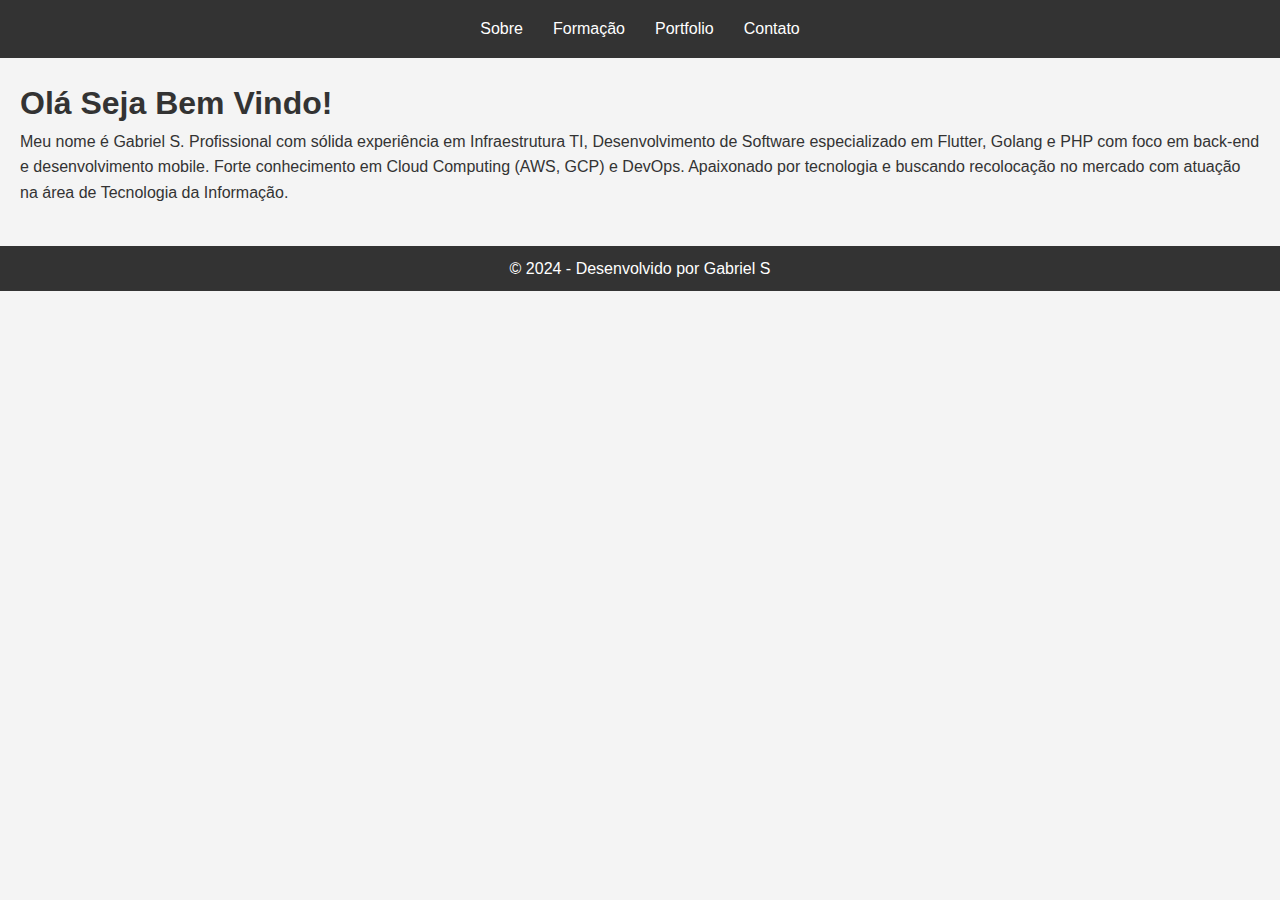
<file: index.html>
<!DOCTYPE html>
<html lang="pt-BR">
<head>
    <meta charset="UTF-8">
    <meta name="viewport" content="width=device-width, initial-scale=1.0">
    <title>Meu Portfolio</title>
    <link rel="stylesheet" href="style.css">
</head>
<body>
    <header>
        <nav>
            <ul>
                <li><a href="index.html">Sobre</a></li>
                <li><a href="formacao.html">Formação</a></li>
                <li><a href="portfolio.html">Portfolio</a></li>
                <li><a href="contato.html">Contato</a></li>
            </ul>
        </nav>
    </header>
    <main>
        <section>
            <h1>Olá Seja Bem Vindo!</h1>
            <p>Meu nome é Gabriel S. Profissional com sólida experiência em Infraestrutura TI, Desenvolvimento de Software
                especializado em Flutter, Golang e PHP com foco em back-end e desenvolvimento mobile. Forte
                conhecimento em Cloud Computing (AWS, GCP) e DevOps. Apaixonado por tecnologia e
                buscando recolocação no mercado com atuação na área de Tecnologia da Informação. </p>
        </section>
    </main>
    <footer>
        <p>&copy; 2024 - Desenvolvido por Gabriel S</p>
    </footer>
</body>
</html>
</file>
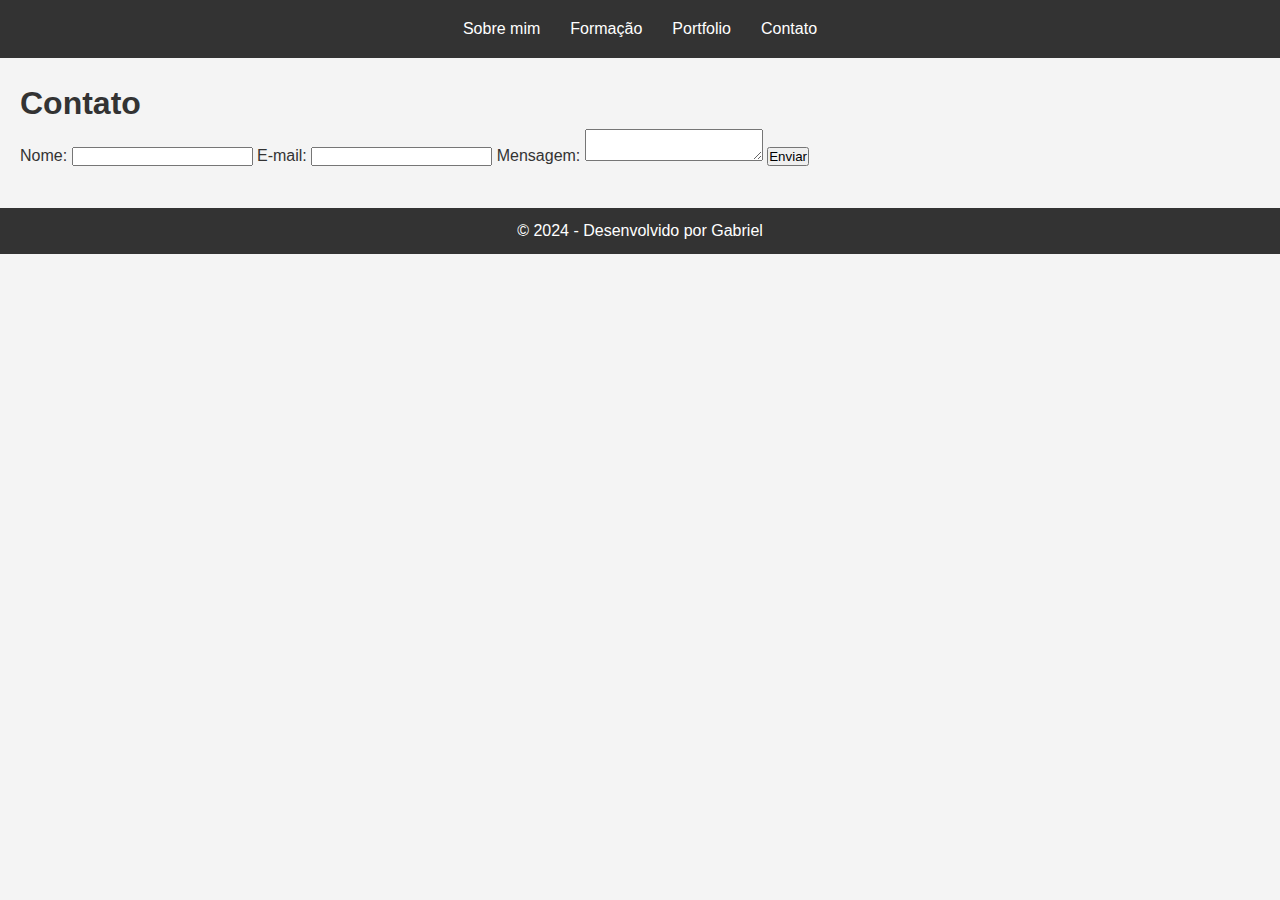
<file: contato.html>
<!DOCTYPE html>
<html lang="pt-BR">
<head>
    <meta charset="UTF-8">
    <meta name="viewport" content="width=device-width, initial-scale=1.0">
    <title>Contato</title>
    <link rel="stylesheet" href="style.css">
</head>
<body>
    <header>
        <nav>
            <ul>
                <li><a href="index.html">Sobre mim</a></li>
                <li><a href="formacao.html">Formação</a></li>
                <li><a href="portfolio.html">Portfolio</a></li>
                <li><a href="contato.html">Contato</a></li>
            </ul>
        </nav>
    </header>
    <main>
        <section>
            <h1>Contato</h1>
            <form action="#" method="POST">
                <label for="nome">Nome:</label>
                <input type="text" id="nome" name="nome" required>
                
                <label for="email">E-mail:</label>
                <input type="email" id="email" name="email" required>
                
                <label for="mensagem">Mensagem:</label>
                <textarea id="mensagem" name="mensagem" required></textarea>
                
                <button type="submit">Enviar</button>
            </form>
        </section>
    </main>
    <footer>
        <p>&copy; 2024 - Desenvolvido por Gabriel</p>
    </footer>
</body>
</html>
</file>
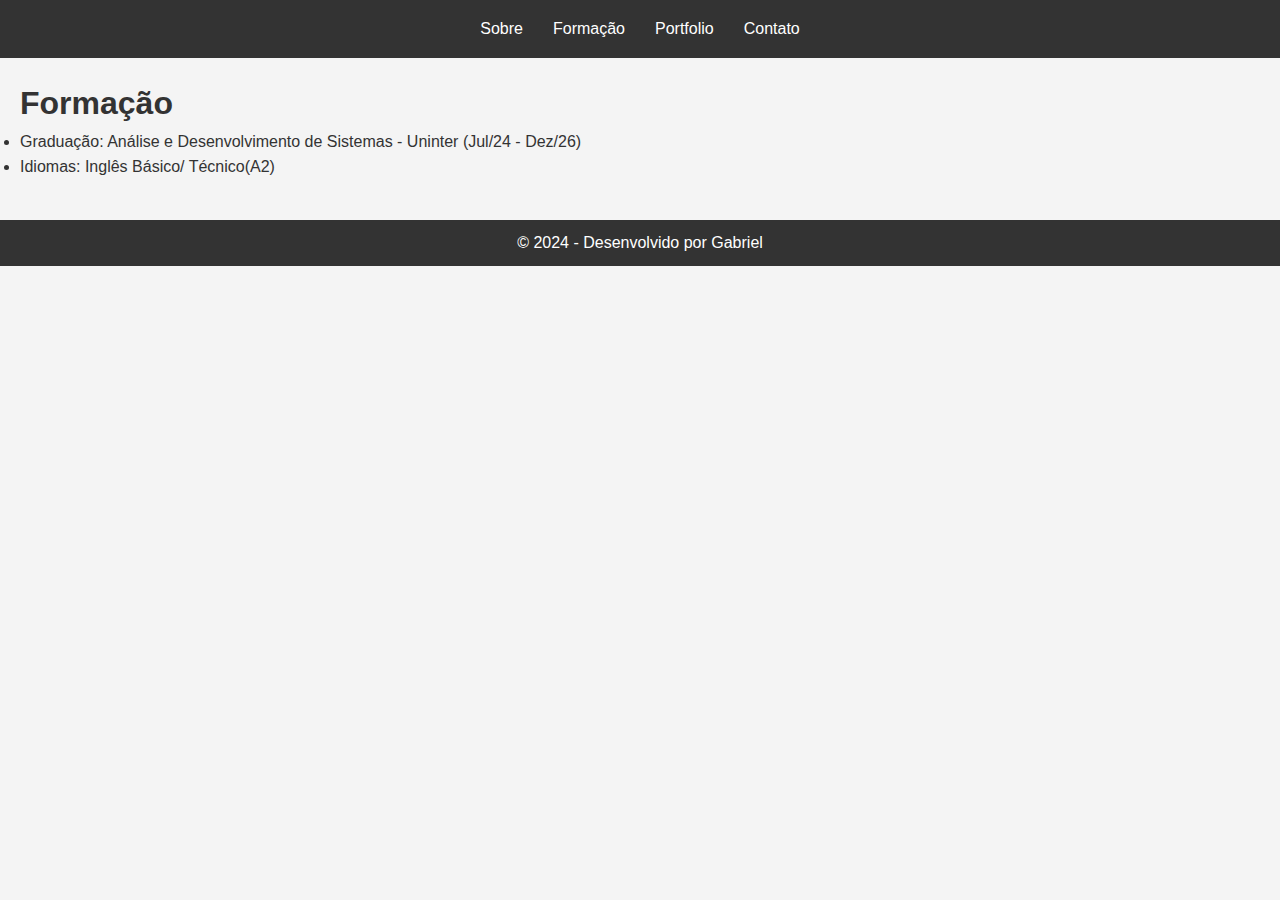
<file: formacao.html>
<!DOCTYPE html>
<html lang="pt-BR">
<head>
    <meta charset="UTF-8">
    <meta name="viewport" content="width=device-width, initial-scale=1.0">
    <title>Formação</title>
    <link rel="stylesheet" href="style.css">
</head>
<body>
    <header>
        <nav>
            <ul>
                <li><a href="index.html">Sobre</a></li>
                <li><a href="formacao.html">Formação</a></li>
                <li><a href="portfolio.html">Portfolio</a></li>
                <li><a href="contato.html">Contato</a></li>
            </ul>
        </nav>
    </header>
    <main>
        <section>
            <h1>Formação</h1>
            <ul>
                <li>Graduação: Análise e Desenvolvimento de Sistemas - Uninter (Jul/24 - Dez/26)</li>
                <li>Idiomas: Inglês Básico/ Técnico(A2) </li>
            </ul>
        </section>
    </main>
    <footer>
        <p>&copy; 2024 - Desenvolvido por Gabriel</p>
    </footer>
</body>
</html>
</file>
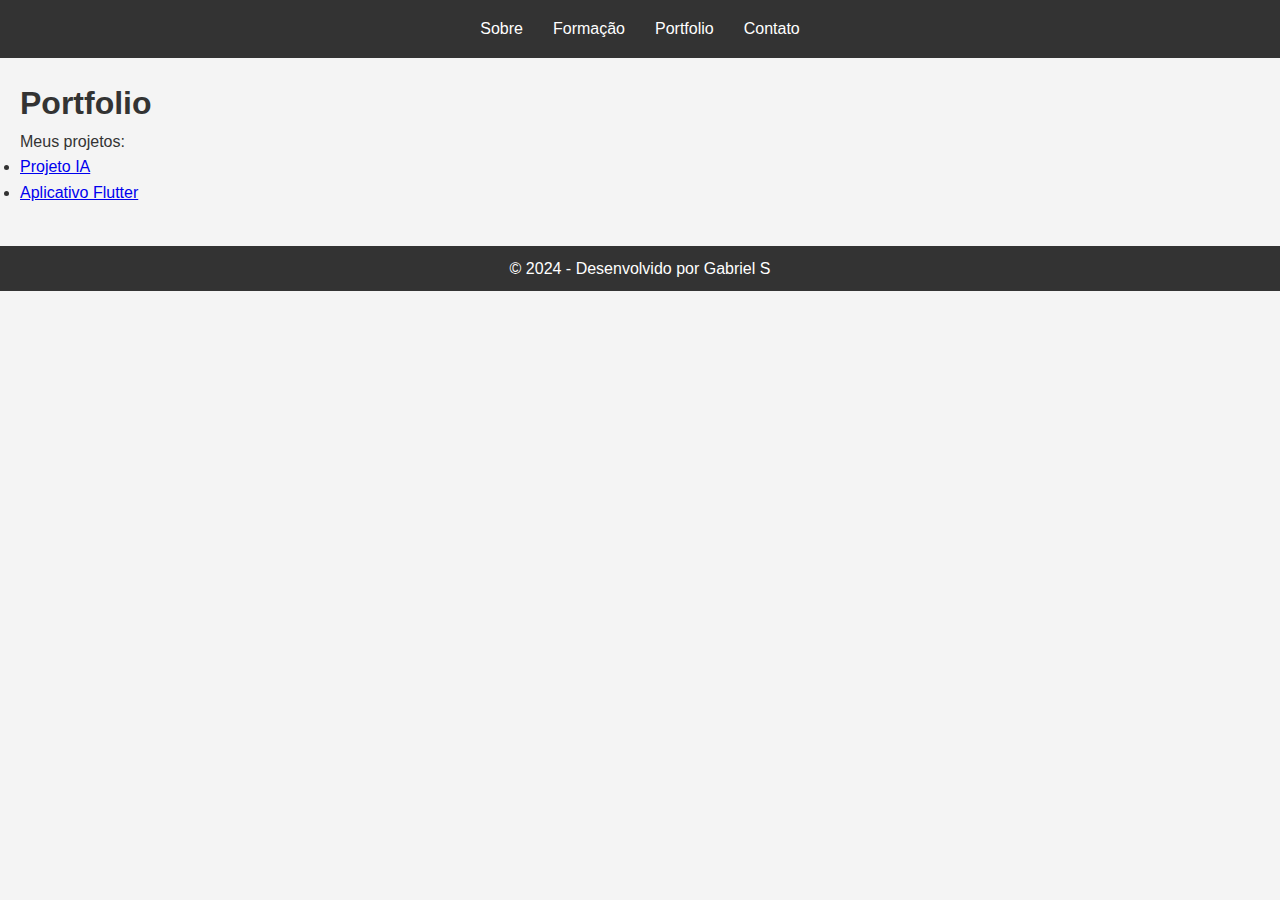
<file: portfolio.html>
<!DOCTYPE html>
<html lang="pt-BR">
<head>
    <meta charset="UTF-8">
    <meta name="viewport" content="width=device-width, initial-scale=1.0">
    <title>Portfolio</title>
    <link rel="stylesheet" href="style.css">
</head>
<body>
    <header>
        <nav>
            <ul>
                <li><a href="index.html">Sobre</a></li>
                <li><a href="formacao.html">Formação</a></li>
                <li><a href="portfolio.html">Portfolio</a></li>
                <li><a href="contato.html">Contato</a></li>
            </ul>
        </nav>
    </header>
    <main>
        <section>
            <h1>Portfolio</h1>
            <p>Meus projetos:</p>
            <ul>
                <li><a href="https://github.com/gabrielsousaborges/projetoIA-ebook-podcast" target="_blank">Projeto IA</a></li>
                <li><a href="https://github.com/gabrielsousaborges/listmobx" target="_blank">Aplicativo Flutter</a></li>
            </ul>
        </section>
    </main>
    <footer>
        <p>&copy; 2024 - Desenvolvido por Gabriel S</p>
    </footer>
</body>
</html>
</file>
<file: style.css>
/* Reseta margens e paddings */
* {
    margin: 0;
    padding: 0;
    box-sizing: border-box;
}

/* Estilização geral */
body {
    font-family: Arial, sans-serif;
    line-height: 1.6;
    background-color: #f4f4f4;
    color: #333;
}

header {
    background: #333;
    color: #fff;
    padding: 1em 0;
}

header ul {
    display: flex;
    justify-content: center;
    list-style: none;
}

header ul li {
    margin: 0 15px;
}

header ul li a {
    color: #fff;
    text-decoration: none;
}

main {
    padding: 20px;
}

footer {
    text-align: center;
    background: #333;
    color: #fff;
    padding: 10px 0;
    margin-top: 20px;
}
</file>
